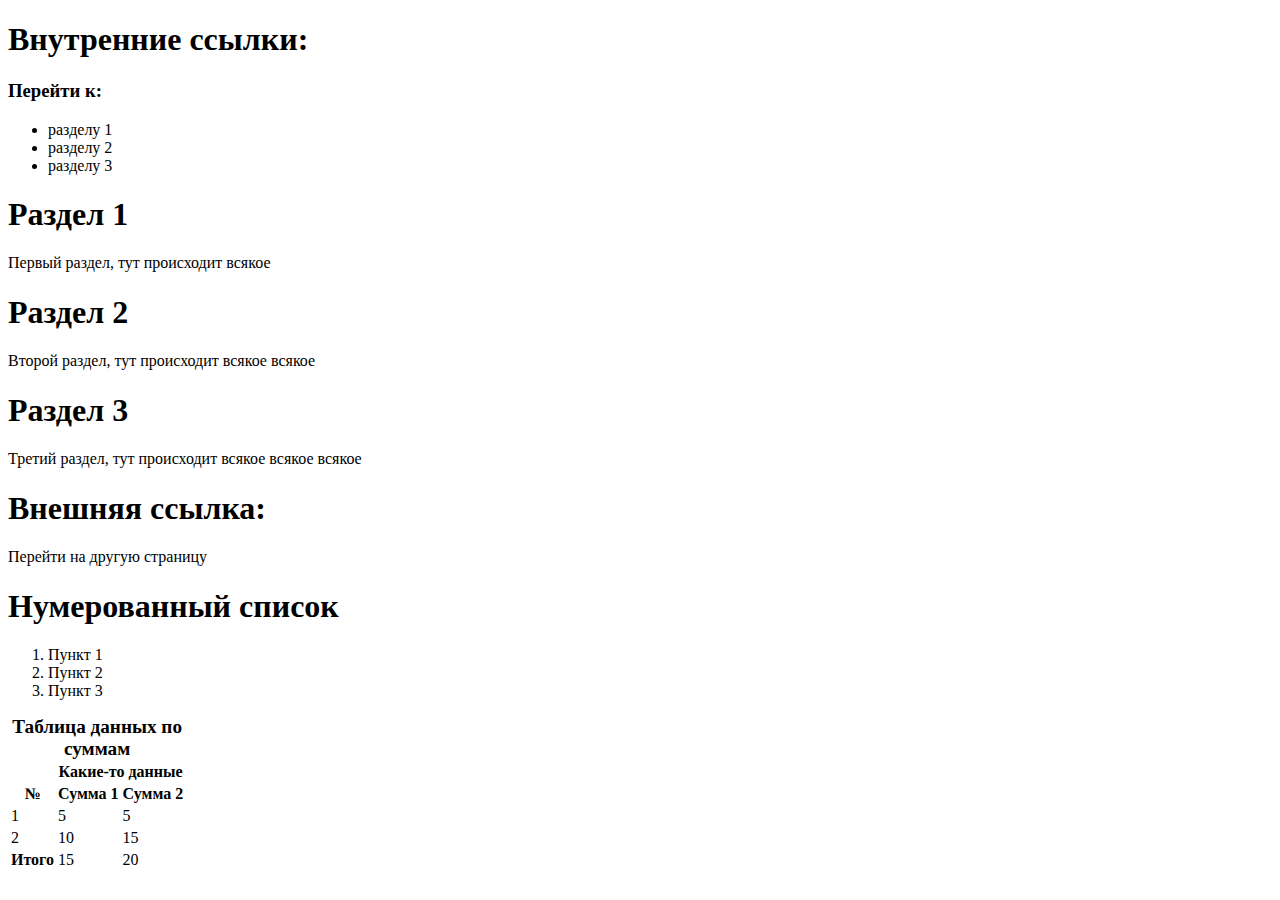
<file: public/index.html>
<!DOCTYPE html>
<html>

<head>
    <meta charset="UTF-8">
    <title>Произвольное название страницы</title>
    <meta name="description" content="Произвольная страница сайта для задания 2.1">
    <link rel="stylesheet" href="index.css">
</head>

<body>
    <header>
        <h1>Внутренние ссылки:</h1>
        <nav>
            <h3>Перейти к:</h3>
            <ul>
                <li>
                    <a href="#section1">разделу 1</a>
                <li>
                    <a href="#section2">разделу 2</a>
                </li>
                <li>
                    <a href="#section3">разделу 3</a>
                </li>
            </ul>
        </nav>
    </header>

    <section>
        <article id="section1">
            <h1>Раздел 1</h1>
            <p>Первый раздел, тут происходит всякое</p>
        </article>
        <article id="section2">
            <h1>Раздел 2</h1>
            <p>Второй раздел, тут происходит всякое всякое</p>
        </article>
        <article id="section3">
            <h1>Раздел 3</h1>
            <p>Третий раздел, тут происходит всякое всякое всякое</p>
        </article>
    </section>

    <h1>Внешняя ссылка:</h1>
    <a href="index2.html">Перейти на другую страницу</a>

    <h1>Нумерованный список</h1>
    <ol>
        <li>Пункт 1</li>
        <li>Пункт 2</li>
        <li>Пункт 3</li>
    </ol>

    <table aria-label="Таблица с заголовком">
        <caption style="font-weight: bold; font-size: larger;">Таблица данных по суммам</caption>
        <thead>
            <tr>
                <th>&nbsp;</th>
                <th colspan="2">Какие-то данные</th>
            </tr>
            <tr>
                <th>№</th>
                <th>Сумма 1</th>
                <th>Сумма 2</th>
            </tr>
        </thead>
        <tbody>
            <tr>
                <td>1</td>
                <td>5</td>
                <td>5</td>
            </tr>
            <tr>
                <td>2</td>
                <td>10</td>
                <td>15</td>
            </tr>
        </tbody>
        <tfoot>
            <tr>
                <th>Итого</th>
                <td>15</td>
                <td>20</td>
            </tr>
        </tfoot>
    </table>

</body>

</html>
</file>
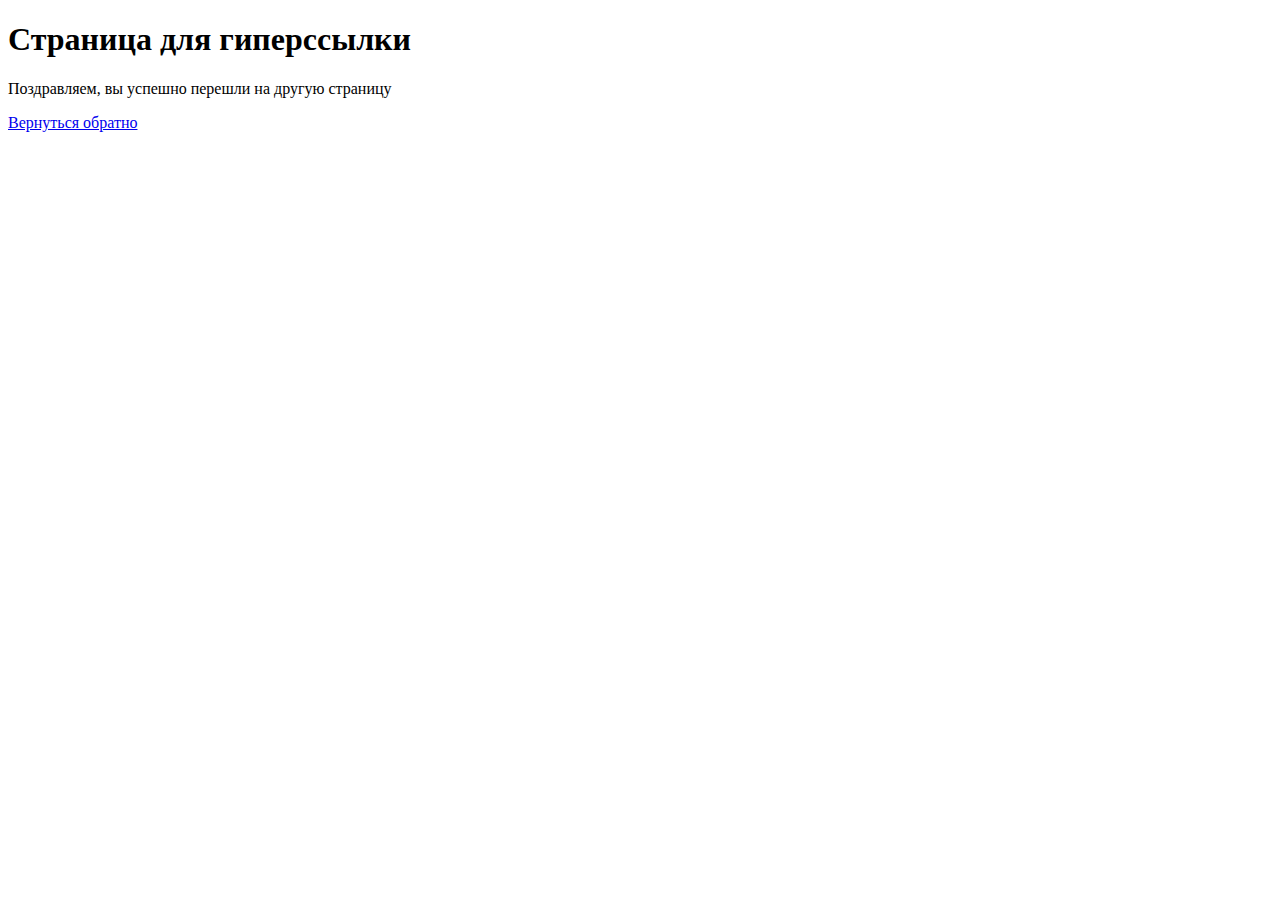
<file: public/index2.html>
<!DOCTYPE html>
<html>

<head>
    <meta charset="UTF-8">
    <title>Страница для гиперссылки</title>
</head>

<body>
    <h1>Страница для гиперссылки</h1>
    <p>Поздравляем, вы успешно перешли на другую страницу</p>
    <a href="index.html">Вернуться обратно</a>
</body>

</html>
</file>
<file: public/index.css>
* {
     box-sizing: border-box;
 }

 .d-flex {
     display: flex !important;
 }

 .flex-middle-between {
     place-content: center space-between;
 }

 .w-100 {
     width: 100%;
 }

 .search-form {
     display: flex;
     width: 300px;
     height: 32px;
 }

 .search-form .input-wrap {
     flex: 1 0 auto;
 }

 .search-form .input-wrap input {
     width: 100%;
     height: 100%;
 }

 .search-form .submit-btn {
     flex-basis: auto;
 }

 #mainHeader {
     display: flex;
     align-items: center;
     height: 60px;
     padding: 16px;
     background: #838181;
     color: #fff;
 }

 #mainNav {
     display: flex;
     align-items: center;
 }

 #mainNav .nav-item:not(:last-child) {
     margin-right: 12px;
 }

 main {
     display: flex;
     flex-direction: row;
     gap: 16px;
 }

 main section:not(:last-child) {
    border-right: 1px solid #ccc;
    padding-right: 16px;
 }

main section {
    flex: 0 0 auto;
 }

 .leftSide section article:not(:last-child) {
    border-bottom: 1px solid #ccc;
 }

 .related-articles {
     display: flex;
 }

 .related-articles article:not(:last-child) {
     margin-right: 16px;
 }

 #mainFoter {
     display: flex;
     flex-direction: column;
     align-items: center;
     justify-content: center;
     height: 60px;
     padding: 16px;
     background: #f1f1f1;
 }

 #footerNav .nav-item:not(:last-child) {
     margin-right: 12px;
 }

 .links-label {
     margin-bottom: 4px;
 }

 a {
     color: inherit;
     text-decoration: none;
 }
</file>
